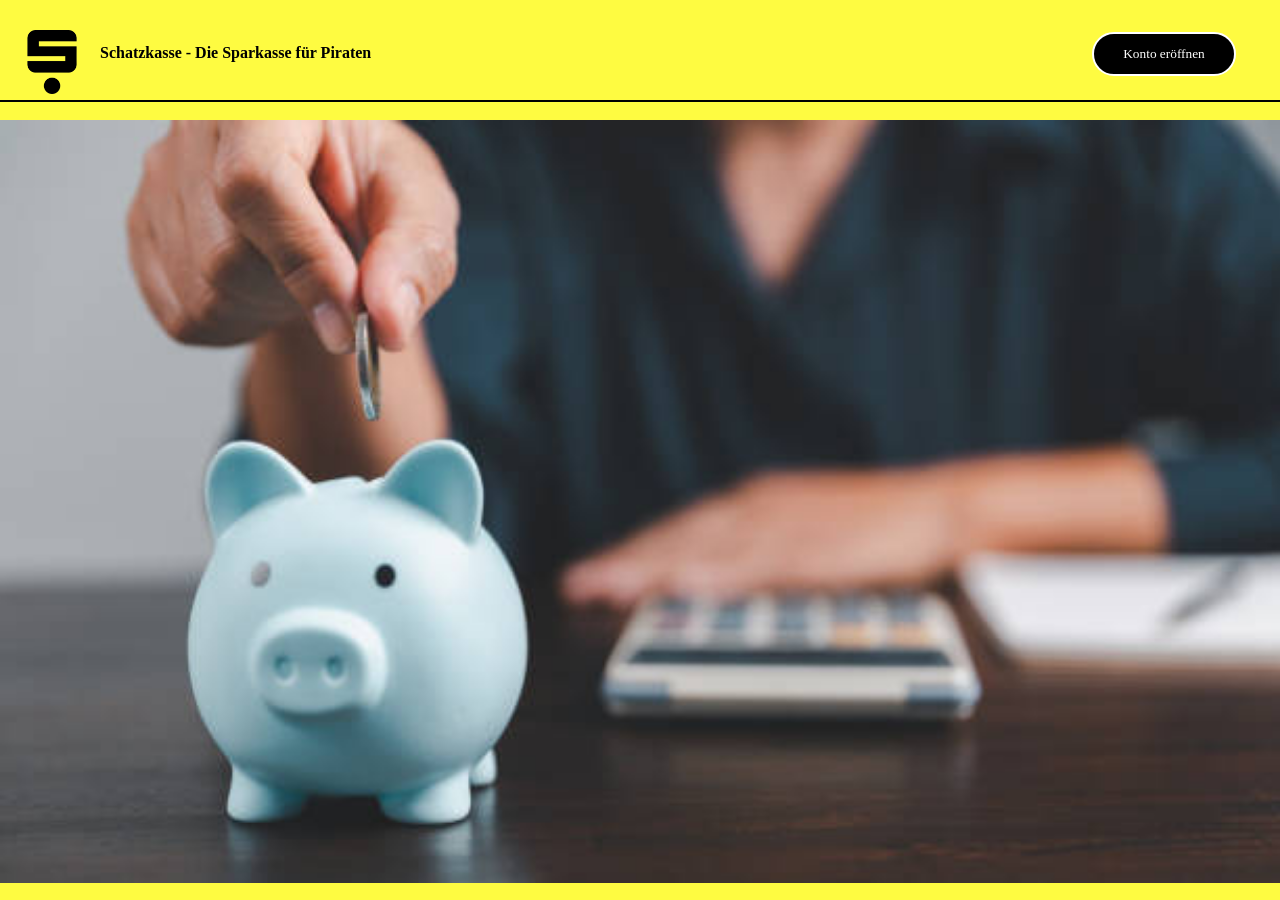
<file: sparkasse/index.html>
<!DOCTYPE html>
<html>

<head>
  <meta charset="utf-8">
  <meta name="viewport" content="width=device-width">
  <title>replit</title>
  <link href="style.css" rel="stylesheet" type="text/css" />
  <link href="https://db.onlinewebfonts.com/c/b51862d0d110bb81ea6ef748d0f78cbf?family=Sparkasse+Rg+Regular" rel="stylesheet">
</head>

<body>
  
  <div class="headline">
  
    <div id="h4_text">
    <h4>Schatzkasse - Die Sparkasse für Piraten</h4>
  </div>
    <img src="IMG_1344-removebg-preview.png" id="sparkasse_logo">

    <div class="con-right">
    <a href="open-konto.html">
      <button class="btn-konto">Konto eröffnen</button>
      </a>
    </div>
    <div class="line"></div>

  </div>
  
  <div class="center">
    <img class="back_pic" src="IMG_1347.jpeg">
  </div>
  
</body>

</html>
</file>
<file: sparkasse/style.css>
html {
  height: 100%;
  width: 100%;
}

* {
  margin: 0;
  padding: 0;
  font-family: "Sparkasse Rg Regular";
  background-color: #FEFB41;
}

#sparkasse_logo {
  width: 5%;
  height: auto;
  position: absolute;
  background-color: red;
  text-align: center;
  top: 30px;
  left: 20px;
}

#h4_text {
  position: absolute;
  top: 44px;
  left: 100px;
}

.headline {
  position: relative;
  width: 100%;
  height: 120px;
  background-color: #FEFB41;
  display: flex;
  flex-direction: row;
}

.back_pic {
  position: absolute;
  width: 100%;
  height: auto;
}

.btn-konto {
  position: absolute;
  right: 44px;
  top: 32px;
  border: 2px solid white;
  width: 144px;
  height: 44px;
  border-radius: 25px;
  background-color: black;
  color: white;
  cursor: pointer;
}

.centered {
  position: relative;
  text-align: center;
}

.line {
  position: relative;
  width: 100%;
  height: 2px;
  background-color: black;
  top: 100px;
}

.input {
  position: relative;
  width: 200px;
  height: 44px;
  font-size: 16px;
  border-radius: 8px;
  border: 2px solid black;
  padding-left: 20px;
  background-color: white;
}

.input::placeholder {
  color: black;
  opacity: 0.4;
}

.btn-weiter {
  position: relative;
  border: 2px solid white;
  width: 144px;
  height: 44px;
  border-radius: 25px;
  background-color: black;
  color: white;
  cursor: pointer;
}

#code {
  position: relative;
  width: 200px;
  height: 44px;
  font-size: 16px;
  border-radius: 8px;
  border: 2px solid black;
  text-align: center;
  background-color: white;
}
</file>
